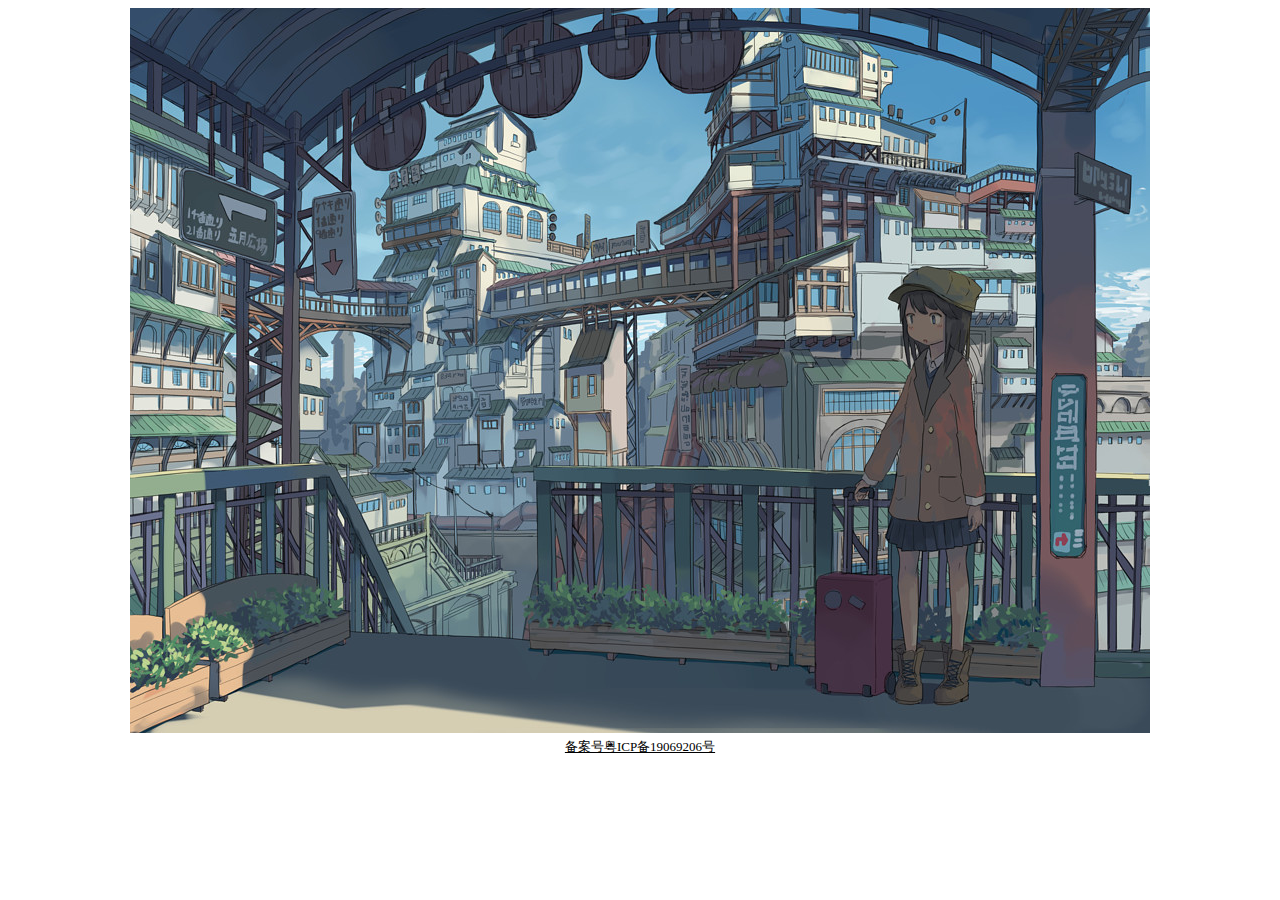
<file: src/main/resources/static/index.html>
<!DOCTYPE html>
<html lang="en">
<head>
    <meta charset="UTF-8">
    <title>Title</title>
    <style>
        .bottom {
            color: black;
            font-size: small;
        }
        .body {
            text-align: center;
        }
    </style>
</head>
<body>
    <div class="body">
        <img src="images/index2.jpg" alt="233">
        <div class="body">
            <a href="http://www.beian.miit.gov.cn" class="bottom" target="_blank">备案号粤ICP备19069206号</a>
        </div>
    </div>
</body>
</html>
</file>
